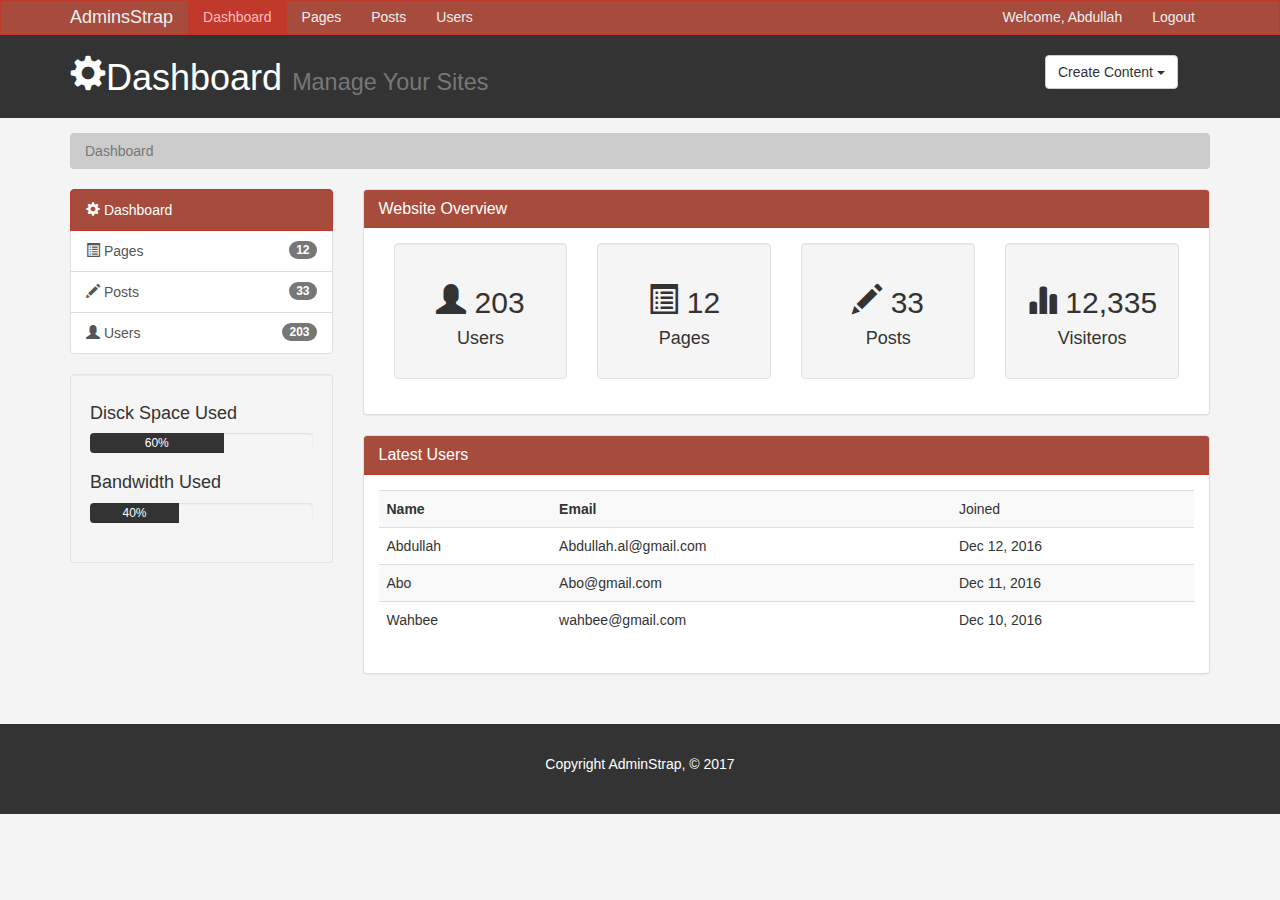
<file: index.html>
<!DOCTYPE html>
<html lang="en">
<head>
  <meta charset="utf-8">
  <meta http-equiv="X-UA-Compatible" content="IE=edge">
  <meta name="viewport" content="width=device-width, initial-scale=1">
  <title>Admin Area | Dashboard </title>
  <!-- Bootstrap core CSS -->
  <link href="css/bootstrap.min.css" rel="stylesheet">
  <link href="css/style.css" rel="stylesheet">
  <script src="http://cdn.ckeditor.com/4.6.2/standard/ckeditor.js"></script>
</head>
<body>
  <nav class="navbar navbar-default ">
    <div class="container">
      <div class="navbar-header">
        <button type="button" class="navbar-toggle collapsed" data-toggle="collapse" data-target="#navbar" aria-expanded="false" aria-controls="navbar">
          <span class="sr-only">Toggle navigation</span>
          <span class="icon-bar"></span>
          <span class="icon-bar"></span>
          <span class="icon-bar"></span>
        </button>
        <a class="navbar-brand" href="#">AdminsStrap</a>
      </div>
      <div id="navbar" class="collapse navbar-collapse">
        <ul class="nav navbar-nav">
          <li class="active"><a href="index.html">Dashboard</a></li>
          <li><a href="pages.html">Pages</a></li>
          <li><a href="posts.html">Posts</a></li>
          <li><a href="users.html">Users</a></li>
        </ul>
        <ul class="nav navbar-nav navbar-right">
          <li><a href="#">Welcome, Abdullah</a></li>
          <li><a href="login.html">Logout</a></li>
        </ul>
      </div><!--/.nav-collapse -->
    </div>
  </nav>
  <header id="header">
    <div class="container">
      <div class= "row">
        <div class="col-md-10">
          <h1> <span class="glyphicon glyphicon-cog" aria-hidden="true"></span>Dashboard <small> Manage Your Sites</small></h1>
        </div>
        <div class="col-md-2">
         <div class="dropdown create">
            <button class="btn btn-default dropdown-toggle" type="button" id="dropdownMenu1" data-toggle="dropdown" aria-haspopup="true" aria-expanded="true">
             Create Content
            <span class="caret"></span>
            </button>
           <ul class="dropdown-menu" aria-labelledby="dropdownMenu1">
            <li><a type="button" data-toggle="modal" data-target="#addPage">Add Page</a></li>
            <li><a href="#">Add Post</a></li>
            <li><a href="#">Add User</a></li>
           </ul>
         </div>
        </div>
      </div>
    </div>
  </header>
  <section id="breadcrumb">
    <div class="container">
      <ol class="breadcrumb">
        <li class="active">Dashboard</li>
      </ol>
    </div>
  </section>

  <section id ="main">
    <div class="container">
      <div class = "row">
        <div class = "col-md-3">
          <div class="list-group">
            <a href="index.html" class="list-group-item active main-color-bg">
              <span class="glyphicon glyphicon-cog" aria-hidden="true"></span> Dashboard
            </a>
            <a href="pages.html" class="list-group-item"> <span class="glyphicon glyphicon-list-alt" aria-hidden="true"></span> Pages <span class="badge">12</span></a>
            <a href="posts.html" class="list-group-item"> <span class="glyphicon glyphicon-pencil" aria-hidden="true"></span> Posts <span class="badge">33</span></a>
            <a href="users.html" class="list-group-item"> <span class="glyphicon glyphicon-user" aria-hidden="true"></span> Users <span class="badge">203</span></a>
          </div>

          <div class="well">
            <h4> Disck Space Used</h4>
            <div class="progress">
              <div class="progress-bar" role="progressbar" aria-valuenow="60" aria-valuemin="0" aria-valuemax="100" style="width: 60%;">
                60%
              </div>
            </div>
            <h4>Bandwidth Used</h4>
            <div class="progress">
              <div class="progress-bar" role="progressbar" aria-valuenow="60" aria-valuemin="0" aria-valuemax="100" style="width: 40%;">
                40%
              </div>
            </div>
          </div>

        </div>
        <div class="col-md-9">
          <!-- website overviw-->
          <div class="panel panel-default">
            <div class="panel-heading main-color-bg">
              <h3 class="panel-title">Website Overview</h3>
            </div>
            <div class="panel-body">
              <div class="col-md-3">
                <div class="well dash-box">
                  <h2> <span class="glyphicon glyphicon-user" aria-hidden="true"></span> 203</h2>
                  <h4>Users</h4>
                </div>
              </div>

              <div class="col-md-3">
                <div class="well dash-box">
                  <h2> <span class="glyphicon glyphicon-list-alt" aria-hidden="true"></span> 12</h2>
                  <h4>Pages</h4>
                </div>
              </div>
              <div class="col-md-3">
                <div class="well dash-box">
                  <h2> <span class="glyphicon glyphicon-pencil" aria-hidden="true"></span> 33</h2>
                  <h4>Posts</h4>
                </div>
              </div>
              <div class="col-md-3">
                <div class="well dash-box">
                  <h2> <span class="glyphicon glyphicon-stats" aria-hidden="true"></span> 12,335</h2>
                  <h4>Visiteros</h4>
                </div>
              </div>
            </div>
          </div>

         <!-- Latest users-->
         <div class="panel panel-default">
            <div class="panel-heading main-color-bg">
              <h3 class="panel-title">Latest Users</h3>
            </div>
            <div class="panel-body">
              <table class="table table-striped table-hover">
                <tr>
                  <th>Name</th>
                  <th>Email</th>
                  <td>Joined</td>
                </tr>
                <tr>
                  <td>Abdullah</td>
                  <td>Abdullah.al@gmail.com</td>
                  <td>Dec 12, 2016</td>
                </tr>
                <tr>
                  <td>Abo</td>
                  <td>Abo@gmail.com</td>
                  <td>Dec 11, 2016</td>
                </tr>
                <tr>
                  <td>Wahbee</td>
                  <td>wahbee@gmail.com</td>
                  <td>Dec 10, 2016</td>
                </tr>
              </table>
            </div>
          </div>
        </div>
      </div>
    </div>
  <section>
<footer id ="footer">
  <p>Copyright AdminStrap, &copy; 2017</p>
</footer>

  <!-- Model -->
  <!-- Add page -->
  <div class="modal fade" id="addPage" tabindex="-1" role="dialog" aria-labelledby="myModalLabel">
    <div class="modal-dialog" role="document">
      <div class="modal-content">
        <form>
          <div class="modal-header">
            <button type="button" class="close" data-dismiss="modal" aria-label="Close"><span aria-hidden="true">&times;</span></button>
            <h4 class="modal-title" id="myModalLabel">Add Page</h4>
          </div>
          <div class="modal-body">
            <div class="form-group">
              <label>Page Title</lable>
              <input type="text" class="form-control" placeholder="Page Title">
            </div>
            <div class="form-group">
              <label>Page Body</lable>
              <textarea name="editor1" class="form-control" placeholder="Page Body"></textarea>
            </div>
            <div class="checkbox">
              <lable>
                <input type="checkbox"> Published
              </label>
            </div>
            <div class="form-group">
              <label>Meta Tags</lable>
              <input type="text" class="form-control" placeholder="Add some tags .... ">
            </div>
            <div class="form-group">
              <label>Meta Description</lable>
              <input type="text" class="form-control" placeholder="Add meta description .... ">
            </div>
          </div>
          <div class="modal-footer">
            <button type="button" class="btn btn-default" data-dismiss="modal">Close</button>
            <button type="submit" class="btn btn-primary">Save changes</button>
          </div>
       </form>
      </div>
    </div>
  </div>
  <script>
    CKEDITOR.replace( 'editor1' );
  </script>
  <!-- Bootstrap core JavaScript
  ================================================== -->
  <!-- Placed at the end of the document so the pages load faster -->
  <script src="https://ajax.googleapis.com/ajax/libs/jquery/1.12.4/jquery.min.js"></script>
  <script src="js/bootstrap.min.js"></script>
 </body>
</html>
</file>
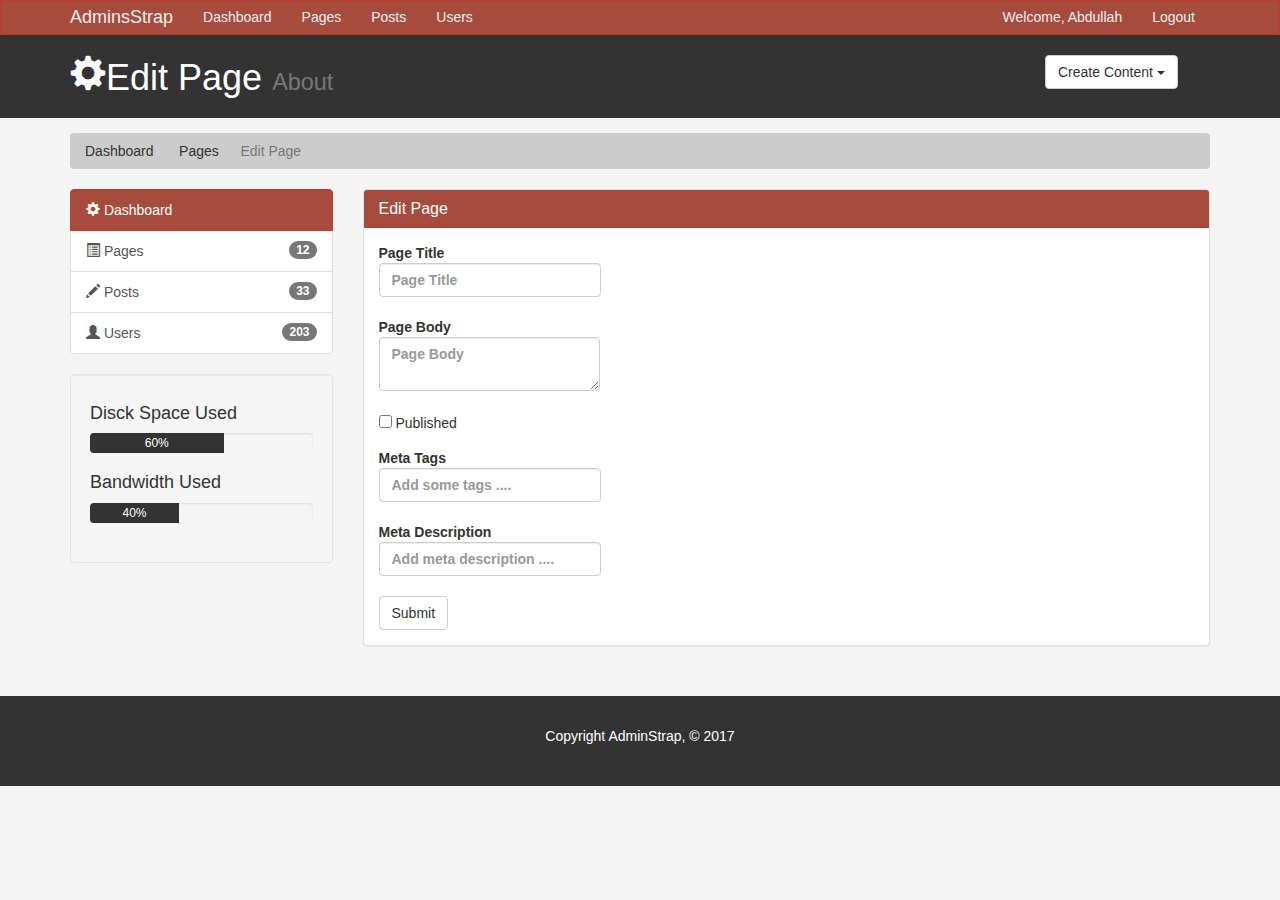
<file: edit.html>
<!DOCTYPE html>
<html lang="en">
<head>
  <meta charset="utf-8">
  <meta http-equiv="X-UA-Compatible" content="IE=edge">
  <meta name="viewport" content="width=device-width, initial-scale=1">
  <title>Admin Area | Edit Page </title>
  <!-- Bootstrap core CSS -->
  <link href="css/bootstrap.min.css" rel="stylesheet">
  <link href="css/style.css" rel="stylesheet">
  <script src="http://cdn.ckeditor.com/4.6.2/standard/ckeditor.js"></script>
</head>
<body>
  <nav class="navbar navbar-default ">
    <div class="container">
      <div class="navbar-header">
        <button type="button" class="navbar-toggle collapsed" data-toggle="collapse" data-target="#navbar" aria-expanded="false" aria-controls="navbar">
          <span class="sr-only">Toggle navigation</span>
          <span class="icon-bar"></span>
          <span class="icon-bar"></span>
          <span class="icon-bar"></span>
        </button>
        <a class="navbar-brand" href="#">AdminsStrap</a>
      </div>
      <div id="navbar" class="collapse navbar-collapse">
        <ul class="nav navbar-nav">
          <li><a href="index.html">Dashboard</a></li>
          <li><a href="pages.html">Pages</a></li>
          <li><a href="posts.html">Posts</a></li>
          <li><a href="users.html">Users</a></li>
        </ul>
        <ul class="nav navbar-nav navbar-right">
          <li><a href="#">Welcome, Abdullah</a></li>
          <li><a href="login.html">Logout</a></li>
        </ul>
      </div><!--/.nav-collapse -->
    </div>
  </nav>
  <header id="header">
    <div class="container">
      <div class= "row">
        <div class="col-md-10">
          <h1> <span class="glyphicon glyphicon-cog" aria-hidden="true"></span>Edit Page <small>About</small></h1>
        </div>
        <div class="col-md-2">
         <div class="dropdown create">
            <button class="btn btn-default dropdown-toggle" type="button" id="dropdownMenu1" data-toggle="dropdown" aria-haspopup="true" aria-expanded="true">
             Create Content
            <span class="caret"></span>
            </button>
           <ul class="dropdown-menu" aria-labelledby="dropdownMenu1">
            <li><a type="button" data-toggle="modal" data-target="#addPage">Add Page</a></li>
            <li><a href="#">Add Post</a></li>
            <li><a href="#">Add User</a></li>
           </ul>
         </div>
        </div>
      </div>
    </div>
  </header>
  <section id="breadcrumb">
    <div class="container">
      <ol class="breadcrumb">
        <li><a href="index.html"> Dashboard </a></li>
        <li><a href="pages.html"> Pages </a></li>
        <li class="active">Edit Page</li>
      </ol>
    </div>
  </section>

  <section id ="main">
    <div class="container">
      <div class = "row">
        <div class = "col-md-3">
          <div class="list-group">
            <a href="index.html" class="list-group-item active main-color-bg">
              <span class="glyphicon glyphicon-cog" aria-hidden="true"></span> Dashboard
            </a>
            <a href="pages.html" class="list-group-item"> <span class="glyphicon glyphicon-list-alt" aria-hidden="true"></span> Pages <span class="badge">12</span></a>
            <a href="posts.html" class="list-group-item"> <span class="glyphicon glyphicon-pencil" aria-hidden="true"></span> Posts <span class="badge">33</span></a>
            <a href="users.html" class="list-group-item"> <span class="glyphicon glyphicon-user" aria-hidden="true"></span> Users <span class="badge">203</span></a>
          </div>

          <div class="well">
            <h4> Disck Space Used</h4>
            <div class="progress">
              <div class="progress-bar" role="progressbar" aria-valuenow="60" aria-valuemin="0" aria-valuemax="100" style="width: 60%;">
                60%
              </div>
            </div>
            <h4>Bandwidth Used</h4>
            <div class="progress">
              <div class="progress-bar" role="progressbar" aria-valuenow="60" aria-valuemin="0" aria-valuemax="100" style="width: 40%;">
                40%
              </div>
            </div>
          </div>

        </div>
        <div class="col-md-9">
          <!-- website overviw-->
          <div class="panel panel-default">
            <div class="panel-heading main-color-bg">
              <h3 class="panel-title">Edit Page</h3>
            </div>
            <div class="panel-body">
              <form>
                <div class="form-group">
                  <label>Page Title</lable>
                  <input type="text" class="form-control" placeholder="Page Title">
                </div>
                <div class="form-group">
                  <label>Page Body</lable>
                  <textarea name="editor1" class="form-control" placeholder="Page Body"></textarea>
                </div>
                <div class="form-group">
                  <lable>
                    <input type="checkbox"> Published
                  </label>
                </div>
                <div class="form-group">
                  <label>Meta Tags</lable>
                  <input type="text" class="form-control" placeholder="Add some tags .... ">
                </div>
                <div class="form-group">
                  <label>Meta Description</lable>
                  <input type="text" class="form-control" placeholder="Add meta description .... ">
                </div>
                <input class="btn btn-default" type="submit" value="Submit">
              </form>
            </div>
          </div>


        </div>
      </div>
    </div>
  <section>
<footer id ="footer">
  <p>Copyright AdminStrap, &copy; 2017</p>
</footer>

  <!-- Model -->
  <!-- Add page -->
  <div class="modal fade" id="addPage" tabindex="-1" role="dialog" aria-labelledby="myModalLabel">
    <div class="modal-dialog" role="document">
      <div class="modal-content">
        <form>
          <div class="modal-header">
            <button type="button" class="close" data-dismiss="modal" aria-label="Close"><span aria-hidden="true">&times;</span></button>
            <h4 class="modal-title" id="myModalLabel">Add Page</h4>
          </div>
          <div class="modal-body">
            <div class="form-group">
              <label>Page Title</lable>
              <input type="text" class="form-control" placeholder="Page Title">
            </div>
            <div class="form-group">
              <label>Page Body</lable>
              <textarea name="editor1" class="form-control" placeholder="Page Body"></textarea>
            </div>
            <div class="form-group">
              <lable>
                <input type="checkbox"> Published
              </label>
            </div>
            <div class="form-group">
              <label>Meta Tags</lable>
              <input type="text" class="form-control" placeholder="Add some tags .... ">
            </div>
            <div class="form-group">
              <label>Meta Description</lable>
              <input type="text" class="form-control" placeholder="Add meta description .... ">
            </div>
          </div>
          <div class="modal-footer">
            <button type="button" class="btn btn-default" data-dismiss="modal">Close</button>
            <button type="submit" class="btn btn-primary">Save changes</button>
          </div>
       </form>
      </div>
    </div>
  </div>
  <script>
    CKEDITOR.replace( 'editor1' );
  </script>
  <!-- Bootstrap core JavaScript
  ================================================== -->
  <!-- Placed at the end of the document so the pages load faster -->
  <script src="https://ajax.googleapis.com/ajax/libs/jquery/1.12.4/jquery.min.js"></script>
  <script src="js/bootstrap.min.js"></script>
 </body>
</html>
</file>
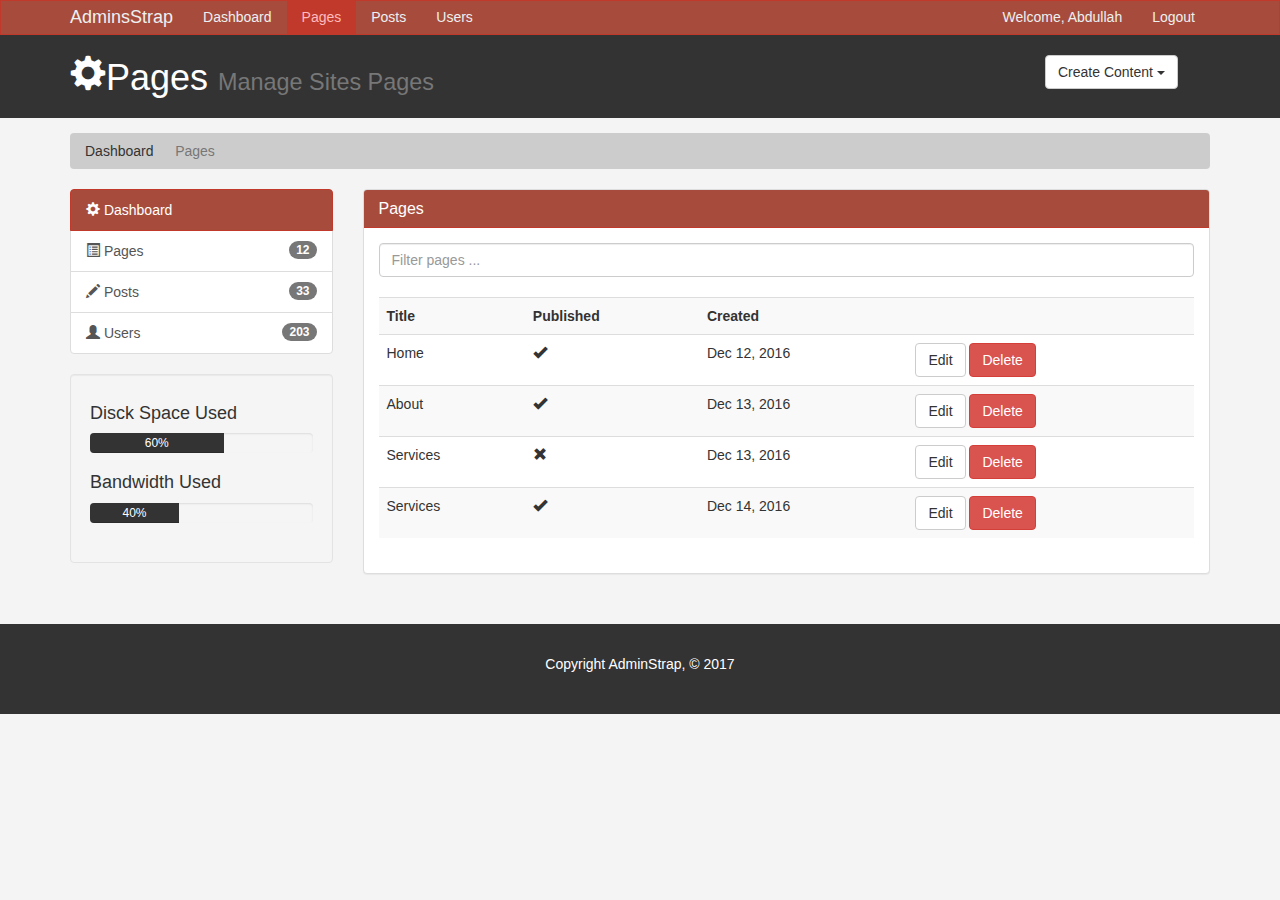
<file: pages.html>
<!DOCTYPE html>
<html lang="en">
<head>
  <meta charset="utf-8">
  <meta http-equiv="X-UA-Compatible" content="IE=edge">
  <meta name="viewport" content="width=device-width, initial-scale=1">
  <title>Admin Area | Pages </title>
  <!-- Bootstrap core CSS -->
  <link href="css/bootstrap.min.css" rel="stylesheet">
  <link href="css/style.css" rel="stylesheet">
  <script src="http://cdn.ckeditor.com/4.6.2/standard/ckeditor.js"></script>
</head>
<body>
  <nav class="navbar navbar-default ">
    <div class="container">
      <div class="navbar-header">
        <button type="button" class="navbar-toggle collapsed" data-toggle="collapse" data-target="#navbar" aria-expanded="false" aria-controls="navbar">
          <span class="sr-only">Toggle navigation</span>
          <span class="icon-bar"></span>
          <span class="icon-bar"></span>
          <span class="icon-bar"></span>
        </button>
        <a class="navbar-brand" href="#">AdminsStrap</a>
      </div>
      <div id="navbar" class="collapse navbar-collapse">
        <ul class="nav navbar-nav">
          <li><a href="index.html">Dashboard</a></li>
          <li class="active"><a href="pages.html">Pages</a></li>
          <li><a href="posts.html">Posts</a></li>
          <li><a href="users.html">Users</a></li>
        </ul>
        <ul class="nav navbar-nav navbar-right">
          <li><a href="#">Welcome, Abdullah</a></li>
          <li><a href="login.html">Logout</a></li>
        </ul>
      </div><!--/.nav-collapse -->
    </div>
  </nav>
  <header id="header">
    <div class="container">
      <div class= "row">
        <div class="col-md-10">
          <h1> <span class="glyphicon glyphicon-cog" aria-hidden="true"></span>Pages <small> Manage Sites Pages</small></h1>
        </div>
        <div class="col-md-2">
         <div class="dropdown create">
            <button class="btn btn-default dropdown-toggle" type="button" id="dropdownMenu1" data-toggle="dropdown" aria-haspopup="true" aria-expanded="true">
             Create Content
            <span class="caret"></span>
            </button>
           <ul class="dropdown-menu" aria-labelledby="dropdownMenu1">
            <li><a type="button" data-toggle="modal" data-target="#addPage">Add Page</a></li>
            <li><a href="#">Add Post</a></li>
            <li><a href="#">Add User</a></li>
           </ul>
         </div>
        </div>
      </div>
    </div>
  </header>
  <section id="breadcrumb">
    <div class="container">
      <ol class="breadcrumb">
        <li><a href="index.html"> Dashboard </a></li>
        <li class="active">Pages</li>
      </ol>
    </div>
  </section>

  <section id ="main">
    <div class="container">
      <div class = "row">
        <div class = "col-md-3">
          <div class="list-group">
            <a href="index.html" class="list-group-item active main-color-bg">
              <span class="glyphicon glyphicon-cog" aria-hidden="true"></span> Dashboard
            </a>
            <a href="pages.html" class="list-group-item"> <span class="glyphicon glyphicon-list-alt" aria-hidden="true"></span> Pages <span class="badge">12</span></a>
            <a href="posts.html" class="list-group-item"> <span class="glyphicon glyphicon-pencil" aria-hidden="true"></span> Posts <span class="badge">33</span></a>
            <a href="users.html" class="list-group-item"> <span class="glyphicon glyphicon-user" aria-hidden="true"></span> Users <span class="badge">203</span></a>
          </div>

          <div class="well">
            <h4> Disck Space Used</h4>
            <div class="progress">
              <div class="progress-bar" role="progressbar" aria-valuenow="60" aria-valuemin="0" aria-valuemax="100" style="width: 60%;">
                60%
              </div>
            </div>
            <h4>Bandwidth Used</h4>
            <div class="progress">
              <div class="progress-bar" role="progressbar" aria-valuenow="60" aria-valuemin="0" aria-valuemax="100" style="width: 40%;">
                40%
              </div>
            </div>
          </div>

        </div>
        <div class="col-md-9">
          <!-- website overviw-->
          <div class="panel panel-default">
            <div class="panel-heading main-color-bg">
              <h3 class="panel-title">Pages</h3>
            </div>
            <div class="panel-body">
              <div class="row">
                <div class="col-md-12">
                  <input class="form-control" type ="text" placeholder="Filter pages ... ">
                </div>
              </div>
            <br>
              <table class="table table-striped table-hover">
                <tr>
                  <th>Title</th>
                  <th>Published</th>
                  <th>Created</th>
                  <th></th>
                </tr>
                <tr>
                  <td>Home</td>
                  <td><span class="glyphicon glyphicon-ok" aria-hidden="true"></span></td>
                  <td>Dec 12, 2016</td>
                  <td><a class="btn btn-default" href="edit.html">Edit</a> <a class="btn btn-danger" href="#">Delete</a></td>
                </tr>
                <tr>
                  <td>About</td>
                  <td><span class="glyphicon glyphicon-ok" aria-hidden="true"></span></td>
                  <td>Dec 13, 2016</td>
                  <td><a class="btn btn-default" href="edit.html">Edit</a> <a class="btn btn-danger" href="#">Delete</a></td>
                </tr>
                <tr>
                  <td>Services</td>
                  <td><span class="glyphicon glyphicon-remove" aria-hidden="true"></span></td>
                  <td>Dec 13, 2016</td>
                  <td><a class="btn btn-default" href="edit.html">Edit</a> <a class="btn btn-danger" href="#">Delete</a></td>
                </tr>
                <tr>
                  <td>Services</td>
                  <td><span class="glyphicon glyphicon-ok" aria-hidden="true"></span></td>
                  <td>Dec 14, 2016</td>
                  <td><a class="btn btn-default" href="edit.html">Edit</a> <a class="btn btn-danger" href="#">Delete</a></td>
                </tr>
              </table>
            </div>
          </div>


        </div>
      </div>
    </div>
  <section>
<footer id ="footer">
  <p>Copyright AdminStrap, &copy; 2017</p>
</footer>

  <!-- Model -->
  <!-- Add page -->
  <div class="modal fade" id="addPage" tabindex="-1" role="dialog" aria-labelledby="myModalLabel">
    <div class="modal-dialog" role="document">
      <div class="modal-content">
        <form>
          <div class="modal-header">
            <button type="button" class="close" data-dismiss="modal" aria-label="Close"><span aria-hidden="true">&times;</span></button>
            <h4 class="modal-title" id="myModalLabel">Add Page</h4>
          </div>
          <div class="modal-body">
            <div class="form-group">
              <label>Page Title</lable>
              <input type="text" class="form-control" placeholder="Page Title">
            </div>
            <div class="form-group">
              <label>Page Body</lable>
              <textarea name="editor1" class="form-control" placeholder="Page Body"></textarea>
            </div>
            <div class="checkbox">
              <lable>
                <input type="checkbox"> Published
              </label>
            </div>
            <div class="form-group">
              <label>Meta Tags</lable>
              <input type="text" class="form-control" placeholder="Add some tags .... ">
            </div>
            <div class="form-group">
              <label>Meta Description</lable>
              <input type="text" class="form-control" placeholder="Add meta description .... ">
            </div>
          </div>
          <div class="modal-footer">
            <button type="button" class="btn btn-default" data-dismiss="modal">Close</button>
            <button type="submit" class="btn btn-primary">Save changes</button>
          </div>
       </form>
      </div>
    </div>
  </div>
  <script>
    CKEDITOR.replace( 'editor1' );
  </script>
  <!-- Bootstrap core JavaScript
  ================================================== -->
  <!-- Placed at the end of the document so the pages load faster -->
  <script src="https://ajax.googleapis.com/ajax/libs/jquery/1.12.4/jquery.min.js"></script>
  <script src="js/bootstrap.min.js"></script>
 </body>
</html>
</file>
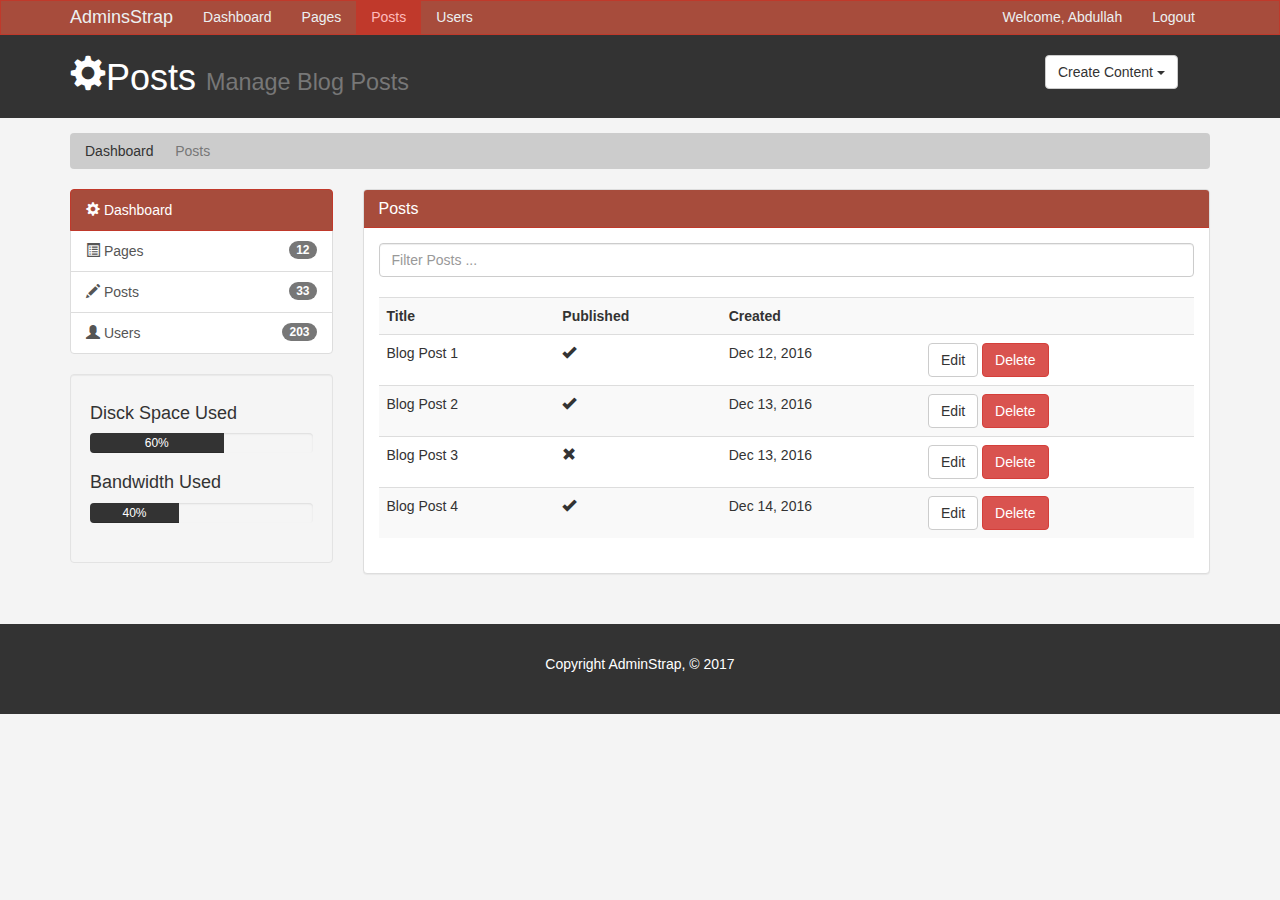
<file: posts.html>
<!DOCTYPE html>
<html lang="en">
<head>
  <meta charset="utf-8">
  <meta http-equiv="X-UA-Compatible" content="IE=edge">
  <meta name="viewport" content="width=device-width, initial-scale=1">
  <title>Admin Area | Posts </title>
  <!-- Bootstrap core CSS -->
  <link href="css/bootstrap.min.css" rel="stylesheet">
  <link href="css/style.css" rel="stylesheet">
  <script src="http://cdn.ckeditor.com/4.6.2/standard/ckeditor.js"></script>
</head>
<body>
  <nav class="navbar navbar-default ">
    <div class="container">
      <div class="navbar-header">
        <button type="button" class="navbar-toggle collapsed" data-toggle="collapse" data-target="#navbar" aria-expanded="false" aria-controls="navbar">
          <span class="sr-only">Toggle navigation</span>
          <span class="icon-bar"></span>
          <span class="icon-bar"></span>
          <span class="icon-bar"></span>
        </button>
        <a class="navbar-brand" href="#">AdminsStrap</a>
      </div>
      <div id="navbar" class="collapse navbar-collapse">
        <ul class="nav navbar-nav">
          <li><a href="index.html">Dashboard</a></li>
          <li><a href="pages.html">Pages</a></li>
          <li class="active"><a href="posts.html">Posts</a></li>
          <li><a href="users.html">Users</a></li>
        </ul>
        <ul class="nav navbar-nav navbar-right">
          <li><a href="#">Welcome, Abdullah</a></li>
          <li><a href="login.html">Logout</a></li>
        </ul>
      </div><!--/.nav-collapse -->
    </div>
  </nav>
  <header id="header">
    <div class="container">
      <div class= "row">
        <div class="col-md-10">
          <h1> <span class="glyphicon glyphicon-cog" aria-hidden="true"></span>Posts <small> Manage Blog Posts</small></h1>
        </div>
        <div class="col-md-2">
         <div class="dropdown create">
            <button class="btn btn-default dropdown-toggle" type="button" id="dropdownMenu1" data-toggle="dropdown" aria-haspopup="true" aria-expanded="true">
             Create Content
            <span class="caret"></span>
            </button>
           <ul class="dropdown-menu" aria-labelledby="dropdownMenu1">
            <li><a type="button" data-toggle="modal" data-target="#addPage">Add Page</a></li>
            <li><a href="#">Add Post</a></li>
            <li><a href="#">Add User</a></li>
           </ul>
         </div>
        </div>
      </div>
    </div>
  </header>
  <section id="breadcrumb">
    <div class="container">
      <ol class="breadcrumb">
        <li><a href="index.html"> Dashboard </a></li>
        <li class="active">Posts</li>
      </ol>
    </div>
  </section>

  <section id ="main">
    <div class="container">
      <div class = "row">
        <div class = "col-md-3">
          <div class="list-group">
            <a href="index.html" class="list-group-item active main-color-bg">
              <span class="glyphicon glyphicon-cog" aria-hidden="true"></span> Dashboard
            </a>
            <a href="pages.html" class="list-group-item"> <span class="glyphicon glyphicon-list-alt" aria-hidden="true"></span> Pages <span class="badge">12</span></a>
            <a href="posts.html" class="list-group-item"> <span class="glyphicon glyphicon-pencil" aria-hidden="true"></span> Posts <span class="badge">33</span></a>
            <a href="users.html" class="list-group-item"> <span class="glyphicon glyphicon-user" aria-hidden="true"></span> Users <span class="badge">203</span></a>
          </div>

          <div class="well">
            <h4> Disck Space Used</h4>
            <div class="progress">
              <div class="progress-bar" role="progressbar" aria-valuenow="60" aria-valuemin="0" aria-valuemax="100" style="width: 60%;">
                60%
              </div>
            </div>
            <h4>Bandwidth Used</h4>
            <div class="progress">
              <div class="progress-bar" role="progressbar" aria-valuenow="60" aria-valuemin="0" aria-valuemax="100" style="width: 40%;">
                40%
              </div>
            </div>
          </div>

        </div>
        <div class="col-md-9">
          <!-- website overviw-->
          <div class="panel panel-default">
            <div class="panel-heading main-color-bg">
              <h3 class="panel-title">Posts</h3>
            </div>
            <div class="panel-body">
              <div class="row">
                <div class="col-md-12">
                  <input class="form-control" type ="text" placeholder="Filter Posts ... ">
                </div>
              </div>
            <br>
              <table class="table table-striped table-hover">
                <tr>
                  <th>Title</th>
                  <th>Published</th>
                  <th>Created</th>
                  <th></th>
                </tr>
                <tr>
                  <td>Blog Post 1</td>
                  <td><span class="glyphicon glyphicon-ok" aria-hidden="true"></span></td>
                  <td>Dec 12, 2016</td>
                  <td><a class="btn btn-default" href="edit.html">Edit</a> <a class="btn btn-danger" href="#">Delete</a></td>
                </tr>
                <tr>
                  <td>Blog Post 2</td>
                  <td><span class="glyphicon glyphicon-ok" aria-hidden="true"></span></td>
                  <td>Dec 13, 2016</td>
                  <td><a class="btn btn-default" href="edit.html">Edit</a> <a class="btn btn-danger" href="#">Delete</a></td>
                </tr>
                <tr>
                  <td>Blog Post 3</td>
                  <td><span class="glyphicon glyphicon-remove" aria-hidden="true"></span></td>
                  <td>Dec 13, 2016</td>
                  <td><a class="btn btn-default" href="edit.html">Edit</a> <a class="btn btn-danger" href="#">Delete</a></td>
                </tr>
                <tr>
                  <td>Blog Post 4</td>
                  <td><span class="glyphicon glyphicon-ok" aria-hidden="true"></span></td>
                  <td>Dec 14, 2016</td>
                  <td><a class="btn btn-default" href="edit.html">Edit</a> <a class="btn btn-danger" href="#">Delete</a></td>
                </tr>
              </table>
            </div>
          </div>


        </div>
      </div>
    </div>
  <section>
<footer id ="footer">
  <p>Copyright AdminStrap, &copy; 2017</p>
</footer>

  <!-- Model -->
  <!-- Add page -->
  <div class="modal fade" id="addPage" tabindex="-1" role="dialog" aria-labelledby="myModalLabel">
    <div class="modal-dialog" role="document">
      <div class="modal-content">
        <form>
          <div class="modal-header">
            <button type="button" class="close" data-dismiss="modal" aria-label="Close"><span aria-hidden="true">&times;</span></button>
            <h4 class="modal-title" id="myModalLabel">Add Page</h4>
          </div>
          <div class="modal-body">
            <div class="form-group">
              <label>Page Title</lable>
              <input type="text" class="form-control" placeholder="Page Title">
            </div>
            <div class="form-group">
              <label>Page Body</lable>
              <textarea name="editor1" class="form-control" placeholder="Page Body"></textarea>
            </div>
            <div class="checkbox">
              <lable>
                <input type="checkbox"> Published
              </label>
            </div>
            <div class="form-group">
              <label>Meta Tags</lable>
              <input type="text" class="form-control" placeholder="Add some tags .... ">
            </div>
            <div class="form-group">
              <label>Meta Description</lable>
              <input type="text" class="form-control" placeholder="Add meta description .... ">
            </div>
          </div>
          <div class="modal-footer">
            <button type="button" class="btn btn-default" data-dismiss="modal">Close</button>
            <button type="submit" class="btn btn-primary">Save changes</button>
          </div>
       </form>
      </div>
    </div>
  </div>
  <script>
    CKEDITOR.replace( 'editor1' );
  </script>
  <!-- Bootstrap core JavaScript
  ================================================== -->
  <!-- Placed at the end of the document so the pages load faster -->
  <script src="https://ajax.googleapis.com/ajax/libs/jquery/1.12.4/jquery.min.js"></script>
  <script src="js/bootstrap.min.js"></script>
 </body>
</html>
</file>
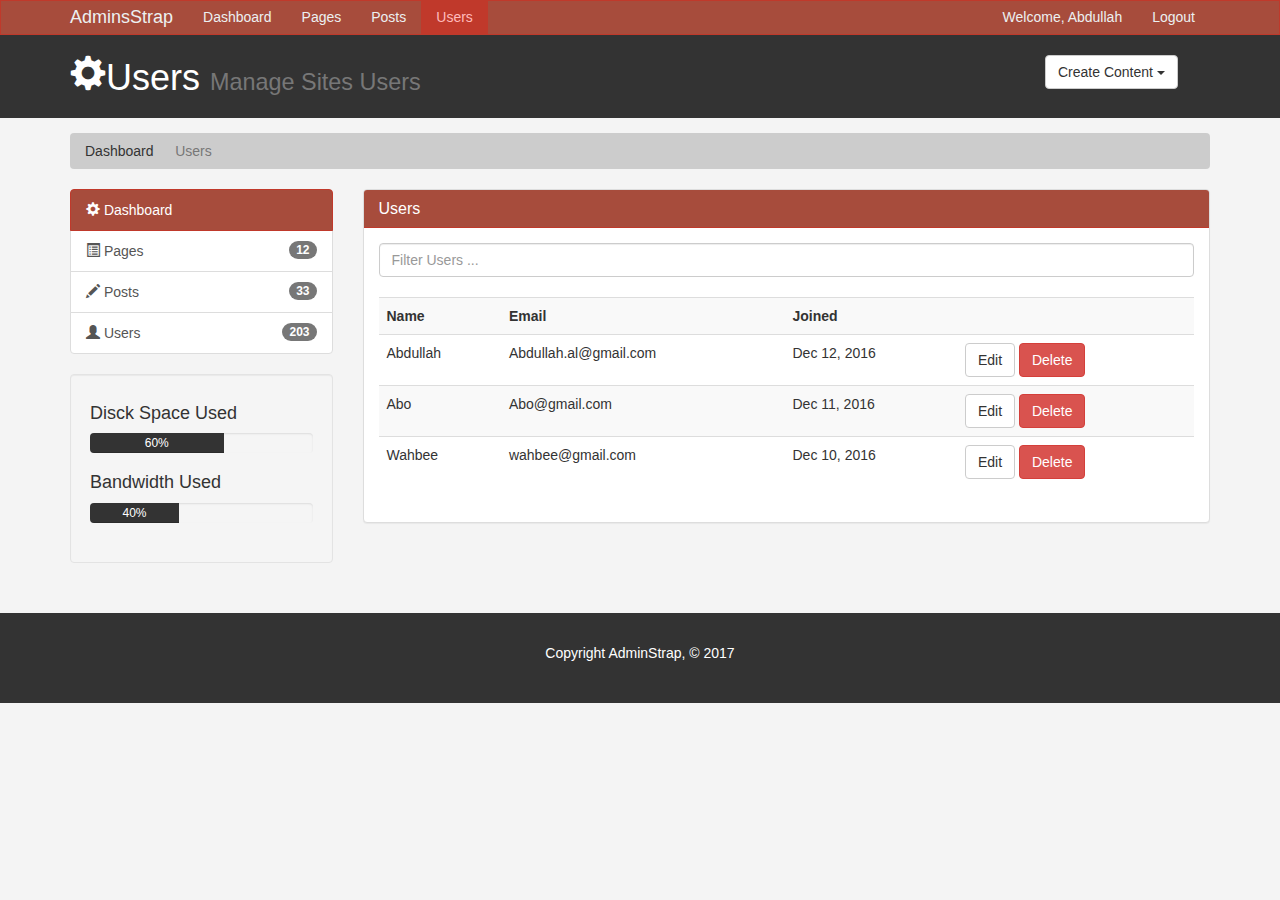
<file: users.html>
<!DOCTYPE html>
<html lang="en">
<head>
  <meta charset="utf-8">
  <meta http-equiv="X-UA-Compatible" content="IE=edge">
  <meta name="viewport" content="width=device-width, initial-scale=1">
  <title>Admin Area | Users </title>
  <!-- Bootstrap core CSS -->
  <link href="css/bootstrap.min.css" rel="stylesheet">
  <link href="css/style.css" rel="stylesheet">
  <script src="http://cdn.ckeditor.com/4.6.2/standard/ckeditor.js"></script>
</head>
<body>
  <nav class="navbar navbar-default ">
    <div class="container">
      <div class="navbar-header">
        <button type="button" class="navbar-toggle collapsed" data-toggle="collapse" data-target="#navbar" aria-expanded="false" aria-controls="navbar">
          <span class="sr-only">Toggle navigation</span>
          <span class="icon-bar"></span>
          <span class="icon-bar"></span>
          <span class="icon-bar"></span>
        </button>
        <a class="navbar-brand" href="#">AdminsStrap</a>
      </div>
      <div id="navbar" class="collapse navbar-collapse">
        <ul class="nav navbar-nav">
          <li><a href="index.html">Dashboard</a></li>
          <li><a href="pages.html">Pages</a></li>
          <li><a href="posts.html">Posts</a></li>
          <li class="active"><a href="users.html">Users</a></li>
        </ul>
        <ul class="nav navbar-nav navbar-right">
          <li><a href="#">Welcome, Abdullah</a></li>
          <li><a href="login.html">Logout</a></li>
        </ul>
      </div><!--/.nav-collapse -->
    </div>
  </nav>
  <header id="header">
    <div class="container">
      <div class= "row">
        <div class="col-md-10">
          <h1> <span class="glyphicon glyphicon-cog" aria-hidden="true"></span>Users <small> Manage Sites Users</small></h1>
        </div>
        <div class="col-md-2">
         <div class="dropdown create">
            <button class="btn btn-default dropdown-toggle" type="button" id="dropdownMenu1" data-toggle="dropdown" aria-haspopup="true" aria-expanded="true">
             Create Content
            <span class="caret"></span>
            </button>
           <ul class="dropdown-menu" aria-labelledby="dropdownMenu1">
            <li><a type="button" data-toggle="modal" data-target="#addPage">Add Page</a></li>
            <li><a href="#">Add Post</a></li>
            <li><a href="#">Add User</a></li>
           </ul>
         </div>
        </div>
      </div>
    </div>
  </header>
  <section id="breadcrumb">
    <div class="container">
      <ol class="breadcrumb">
        <li><a href="index.html"> Dashboard </a></li>
        <li class="active">Users</li>
      </ol>
    </div>
  </section>

  <section id ="main">
    <div class="container">
      <div class = "row">
        <div class = "col-md-3">
          <div class="list-group">
            <a href="index.html" class="list-group-item active main-color-bg">
              <span class="glyphicon glyphicon-cog" aria-hidden="true"></span> Dashboard
            </a>
            <a href="pages.html" class="list-group-item"> <span class="glyphicon glyphicon-list-alt" aria-hidden="true"></span> Pages <span class="badge">12</span></a>
            <a href="posts.html" class="list-group-item"> <span class="glyphicon glyphicon-pencil" aria-hidden="true"></span> Posts <span class="badge">33</span></a>
            <a href="users.html" class="list-group-item"> <span class="glyphicon glyphicon-user" aria-hidden="true"></span> Users <span class="badge">203</span></a>
          </div>

          <div class="well">
            <h4> Disck Space Used</h4>
            <div class="progress">
              <div class="progress-bar" role="progressbar" aria-valuenow="60" aria-valuemin="0" aria-valuemax="100" style="width: 60%;">
                60%
              </div>
            </div>
            <h4>Bandwidth Used</h4>
            <div class="progress">
              <div class="progress-bar" role="progressbar" aria-valuenow="60" aria-valuemin="0" aria-valuemax="100" style="width: 40%;">
                40%
              </div>
            </div>
          </div>

        </div>
        <div class="col-md-9">
          <!-- website overviw-->
          <div class="panel panel-default">
            <div class="panel-heading main-color-bg">
              <h3 class="panel-title">Users</h3>
            </div>
            <div class="panel-body">
              <div class="row">
                <div class="col-md-12">
                  <input class="form-control" type ="text" placeholder="Filter Users ... ">
                </div>
              </div>
            <br>
            <table class="table table-striped table-hover">
              <tr>
                <th>Name</th>
                <th>Email</th>
                <th>Joined</th>
                <th></th>
              </tr>
              <tr>
                <td>Abdullah</td>
                <td>Abdullah.al@gmail.com</td>
                <td>Dec 12, 2016</td>
                <td><a class="btn btn-default" href="edit.html">Edit</a> <a class="btn btn-danger" href="#">Delete</a></td>
              </tr>
              <tr>
                <td>Abo</td>
                <td>Abo@gmail.com</td>
                <td>Dec 11, 2016</td>
                <td><a class="btn btn-default" href="edit.html">Edit</a> <a class="btn btn-danger" href="#">Delete</a></td>
              </tr>
              <tr>
                <td>Wahbee</td>
                <td>wahbee@gmail.com</td>
                <td>Dec 10, 2016</td>
                <td><a class="btn btn-default" href="edit.html">Edit</a> <a class="btn btn-danger" href="#">Delete</a></td>
              </tr>
            </table>
            </div>
          </div>


        </div>
      </div>
    </div>
  <section>
<footer id ="footer">
  <p>Copyright AdminStrap, &copy; 2017</p>
</footer>

  <!-- Model -->
  <!-- Add page -->
  <div class="modal fade" id="addPage" tabindex="-1" role="dialog" aria-labelledby="myModalLabel">
    <div class="modal-dialog" role="document">
      <div class="modal-content">
        <form>
          <div class="modal-header">
            <button type="button" class="close" data-dismiss="modal" aria-label="Close"><span aria-hidden="true">&times;</span></button>
            <h4 class="modal-title" id="myModalLabel">Add Page</h4>
          </div>
          <div class="modal-body">
            <div class="form-group">
              <label>Page Title</lable>
              <input type="text" class="form-control" placeholder="Page Title">
            </div>
            <div class="form-group">
              <label>Page Body</lable>
              <textarea name="editor1" class="form-control" placeholder="Page Body"></textarea>
            </div>
            <div class="checkbox">
              <lable>
                <input type="checkbox"> Published
              </label>
            </div>
            <div class="form-group">
              <label>Meta Tags</lable>
              <input type="text" class="form-control" placeholder="Add some tags .... ">
            </div>
            <div class="form-group">
              <label>Meta Description</lable>
              <input type="text" class="form-control" placeholder="Add meta description .... ">
            </div>
          </div>
          <div class="modal-footer">
            <button type="button" class="btn btn-default" data-dismiss="modal">Close</button>
            <button type="submit" class="btn btn-primary">Save changes</button>
          </div>
       </form>
      </div>
    </div>
  </div>
  <script>
    CKEDITOR.replace( 'editor1' );
  </script>
  <!-- Bootstrap core JavaScript
  ================================================== -->
  <!-- Placed at the end of the document so the pages load faster -->
  <script src="https://ajax.googleapis.com/ajax/libs/jquery/1.12.4/jquery.min.js"></script>
  <script src="js/bootstrap.min.js"></script>
 </body>
</html>
</file>
<file: css/style.css>
body{
  background: #F4F4F4;
}
/* NavBar */
.navbar{
  min-height: 33px !important;
  margin-bottom: 0;
  border-radius: 0;
}

.navbar-nav > li > a, .navbar-brand{
  padding-top: 6px !important;
  padding-bottom: 0 !important;
  height: 33px;
}

.navbar-default {
  background-color: #a74c3c;
  border-color: #c0392b;
}
.navbar-default .navbar-brand {
  color: #ecf0f1;
}
.navbar-default .navbar-brand:hover,
.navbar-default .navbar-brand:focus {
  color: #ffbbbc;
}
.navbar-default .navbar-text {
  color: #ecf0f1;
}
.navbar-default .navbar-nav > li > a {
  color: #ecf0f1;
}
.navbar-default .navbar-nav > li > a:hover,
.navbar-default .navbar-nav > li > a:focus {
  color: #ffbbbc;
}
.navbar-default .navbar-nav > .active > a,
.navbar-default .navbar-nav > .active > a:hover,
.navbar-default .navbar-nav > .active > a:focus {
  color: #ffbbbc;
  background-color: #c0392b;
}
.navbar-default .navbar-nav > .open > a,
.navbar-default .navbar-nav > .open > a:hover,
.navbar-default .navbar-nav > .open > a:focus {
  color: #ffbbbc;
  background-color: #c0392b;
}
.navbar-default .navbar-toggle {
  border-color: #c0392b;
}
.navbar-default .navbar-toggle:hover,
.navbar-default .navbar-toggle:focus {
  background-color: #c0392b;
}
.navbar-default .navbar-toggle .icon-bar {
  background-color: #ecf0f1;
}
.navbar-default .navbar-collapse,
.navbar-default .navbar-form {
  border-color: #ecf0f1;
}
.navbar-default .navbar-link {
  color: #ecf0f1;
}
.navbar-default .navbar-link:hover {
  color: #ffbbbc;
}

/* Costom*/
.main-color-bg{
  background-color: #a74c3c !important;
  border-color: #c0392b !important;
  color: #ffffff !important;
}

/*Header*/
#header{
  background: #333333;
  color: #ffffff;
  padding-bottom: 10px;
  margin-bottom: 15px;
}

#header .create{
  padding-top: 20px;
}

/* breadcrumb*/

.breadcrumb{
  background:#cccccc;
  color: #333333;
}

.breadcrumb a{
  color: #333333;
}

/*progress bar*/
.progress-bar{
  background: #333333;
  color: #ffffff;
}

.dash-box{
  text-align: center;
}

/* footer*/
#footer{
  background: #333333;
  color: #ffffff;
  text-align: center;
  padding: 30px;
  margin-top: 30px; 
}

@media (max-width: 767px) {
  .navbar-default .navbar-nav .open .dropdown-menu > li > a {
    color: #ecf0f1;
  }
  .navbar-default .navbar-nav .open .dropdown-menu > li > a:hover,
  .navbar-default .navbar-nav .open .dropdown-menu > li > a:focus {
    color: #ffbbbc;
  }
  .navbar-default .navbar-nav .open .dropdown-menu > .active > a,
  .navbar-default .navbar-nav .open .dropdown-menu > .active > a:hover,
  .navbar-default .navbar-nav .open .dropdown-menu > .active > a:focus {
    color: #ffbbbc;
    background-color: #c0392b;
  }
}
</file>
